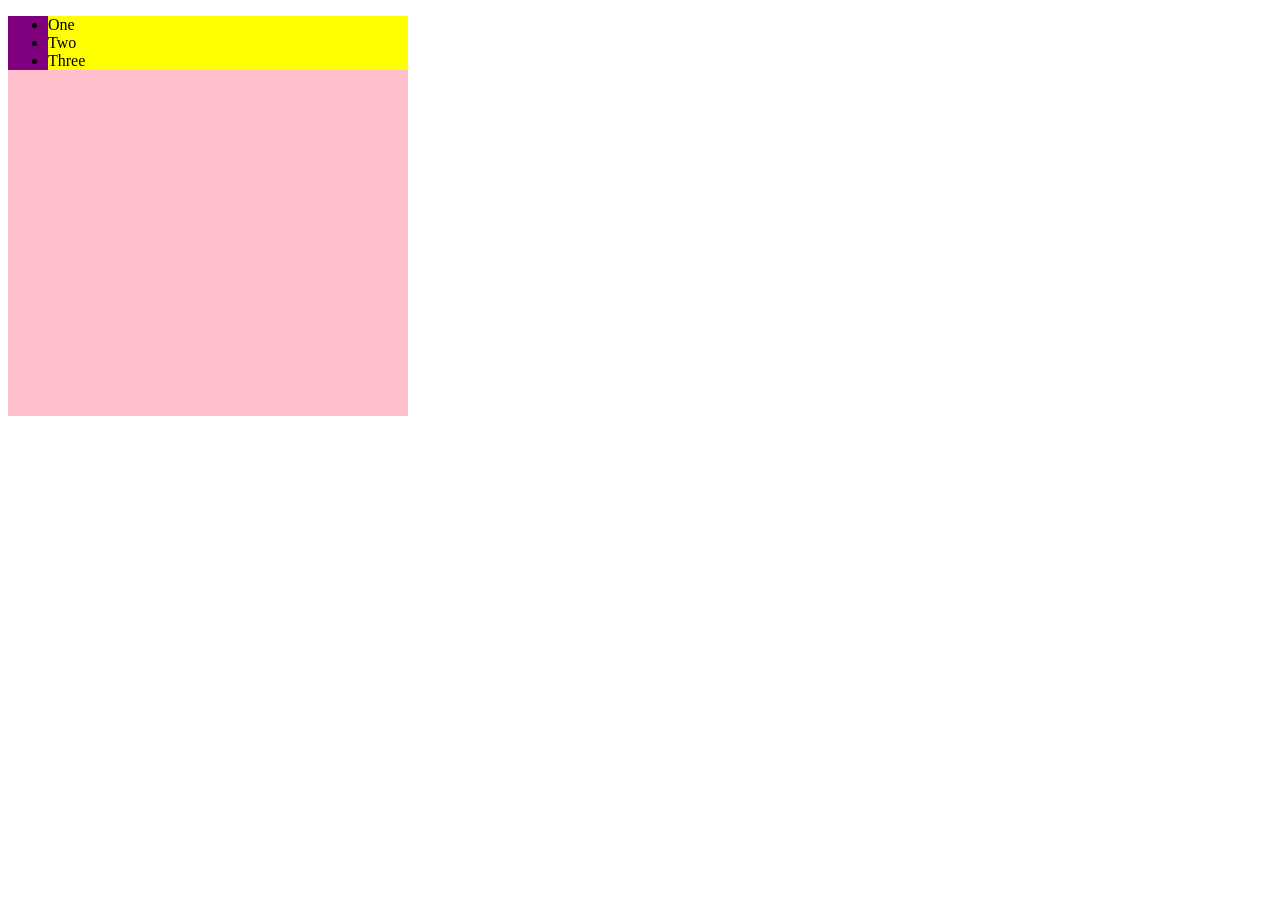
<file: mini-project/index.html>
<!DOCTYPE html>
<html lang="en">
<head>
    <meta charset="UTF-8">
    <meta name="viewport" content="width=device-width, initial-scale=1.0">
    <title>Document</title>
    <link rel="stylesheet" href="style.css">
</head>
<body>
    <div class="container">
        <ul class="list">
            <li>One</li>
            <li>Two</li>
            <li>Three</li>
        </ul>
    </div>

    <script src="01_eventBubbling.js"></script>
</body>
</html>
</file>
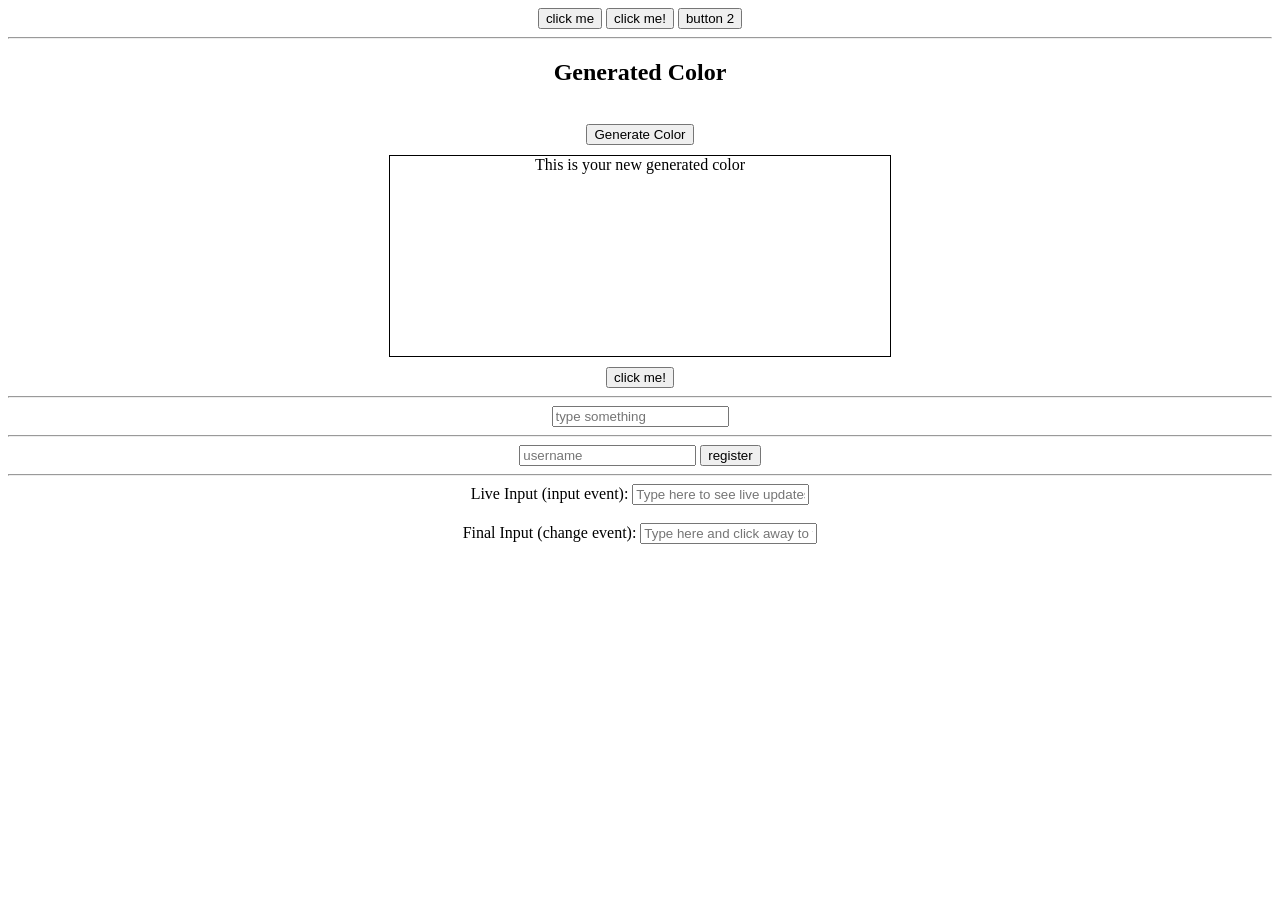
<file: Part-10/index.html>
<!DOCTYPE html>
<html lang="en">
<head>
    <meta charset="UTF-8">
    <meta name="viewport" content="width=device-width, initial-scale=1.0">
    <link rel="stylesheet" href="style.css">
    <title>Document</title>
</head>
<body>
    <button onclick="console.log('Button was clicked')">click me</button> <!-- Inline Event-->
    <button class="btn">click me!</button>
    <button class="btn2">button 2</button>

    <hr>

    <h2>Generated Color</h2>
    <br>
    <button class="colorBtn">Generate Color</button>
    <br>
    <div class="colorContainer">
        This is your new generated color
    </div>

    <button class="bt">click me!</button>

    <hr>

    <input type="text" placeholder="type something">

    <hr>

    <form action="/action">
        <input type="text" placeholder="username" class="userData">
        <button>register</button>
    </form>

    <hr>

    <!-- Input Event Example -->
    <label for="liveInput">Live Input (input event):</label>
    <input type="text" class="liveInput" placeholder="Type here to see live updates">

    <br><br>

    <!-- Change Event Example -->
    <label for="finalInput">Final Input (change event):</label>
    <input type="text" class="finalInput" placeholder="Type here and click away to trigger change">

    <script src="08_moreEvents.js"></script>
    
    <script src="01_DOMEvents.js"></script>
    <script src="02_mouseEvent.js"></script>
    <script src="03_eventListener.js"></script>
    <script src="04_activity.js"></script>
    <script src="05_thisEventListener.js"></script>
    <script src="06_keyboardEvent.js"></script>
    <script src="07_formEvent.js"></script>
</body>
</html>
</file>
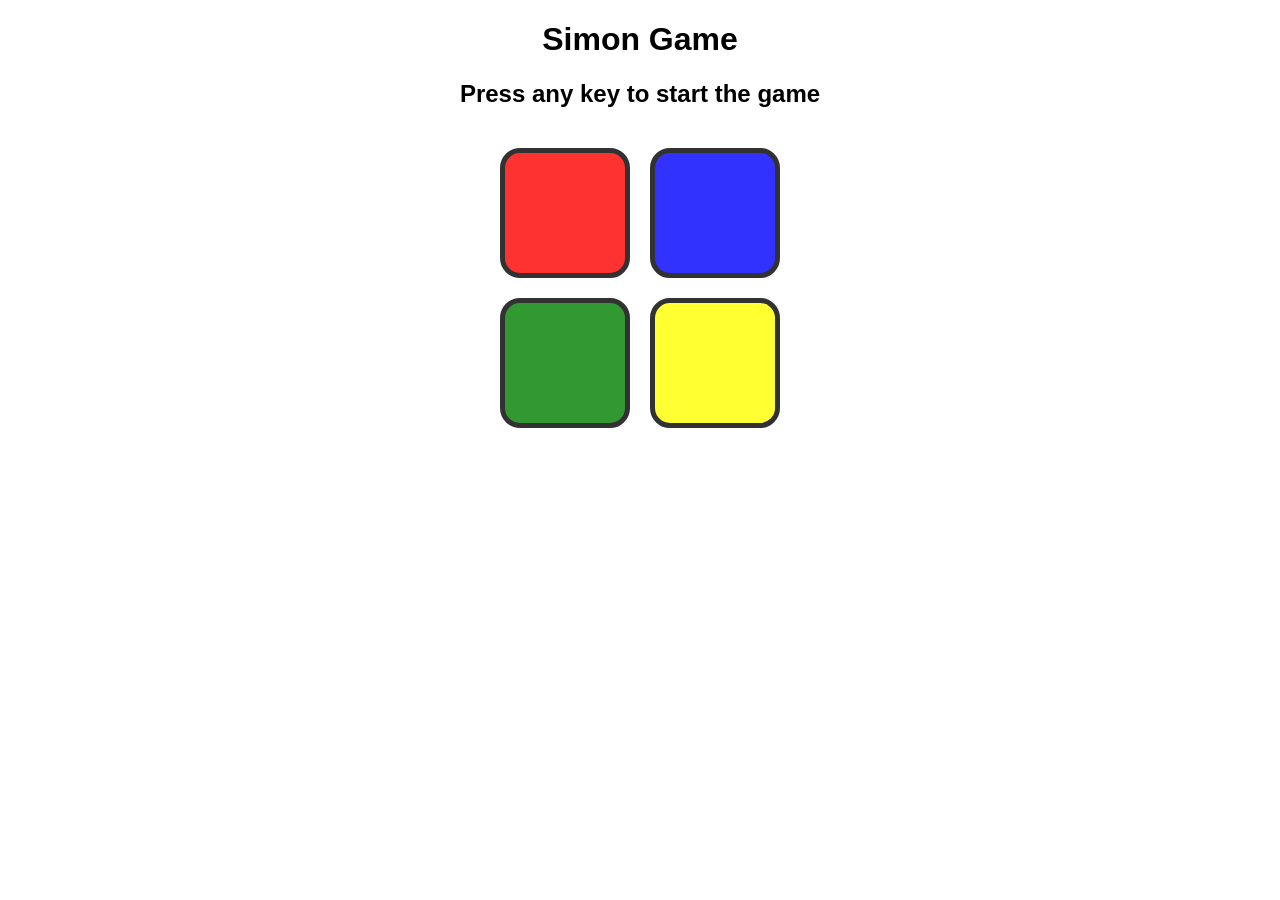
<file: mini-project/simon-say-game/index.html>
<!DOCTYPE html>
<html lang="en">
<head>
    <meta charset="UTF-8">
    <meta name="viewport" content="width=device-width, initial-scale=1.0">
    <title>Simon Say Game</title>
    <link rel="stylesheet" href="style.css">
</head>
<body>
    <h1>Simon Game</h1>
    <h2>Press any key to start the game</h2>

    <div class="btn-container">
        <div class="block-1">
            <div class="btn btn-1" style="background-color: red;">1</div>
            <div class="btn btn-2" style="background-color: blue;">2</div>
        </div>
        <div class="block-2">
            <div class="btn btn-3" style="background-color: green;">3</div>
            <div class="btn btn-4" style="background-color: yellow;">4</div>
        </div>
    </div>

    <script src="script.js"></script>
</body>
</html>
</file>
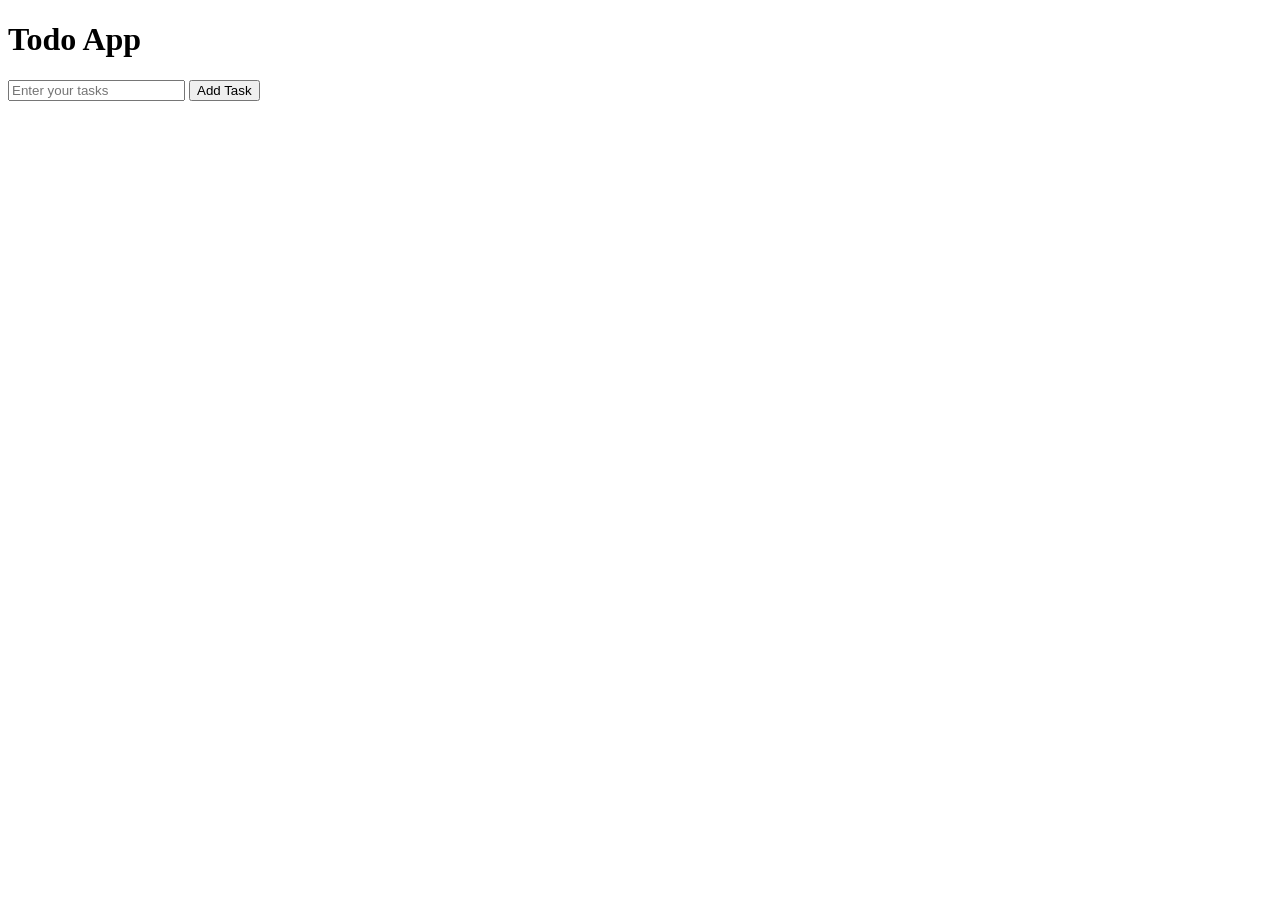
<file: mini-project/index2.html>
<!DOCTYPE html>
<html lang="en">
<head>
    <meta charset="UTF-8">
    <meta name="viewport" content="width=device-width, initial-scale=1.0">
    <title>Todo App</title>
    <link rel="stylesheet" href="https://cdnjs.cloudflare.com/ajax/libs/font-awesome/6.5.0/css/all.min.css">
    <link rel="stylesheet" href="style2.css">
</head>
<body>
    <h1>Todo App</h1>
    <input type="text" placeholder="Enter your tasks" class="inp">
    <button class="add">Add Task</button>
    <ul class="list">
        
    </ul>

    <script src="02_todoAppActivity.js"></script>
</body>
</html>
</file>
<file: mini-project/style.css>
.container {
    height: 400px;
    width: 400px;
    background-color: pink;
}

.list {
    background-color: purple;
}

li {
    background-color: yellow;
}
</file>
<file: Part-10/style.css>
body {
    text-align: center;
}

.colorContainer {
    height: 200px;
    width: 500px;
    border: solid black 1px;
    margin: 10px auto;
}
</file>
<file: mini-project/simon-say-game/style.css>
body {
  text-align: center;
  font-family: Arial, sans-serif;
}

.btn-container {
  display: flex;
  flex-direction: column;
  align-items: center;
  margin-top: 30px;
}

.block-1, .block-2 {
  display: flex;
}

.btn {
  width: 120px;
  height: 120px;
  margin: 10px;
  border-radius: 20px;
  opacity: 0.8;
  font-size: 0; /* hides numbers */
  transition: opacity 0.2s ease;
  border: 5px solid black;
}

.flash {
  opacity: 1;
  box-shadow: 0 0 35px white;
  transform: scale(1.05);
  transition: all 0.2s ease;
}
</file>
<file: mini-project/style2.css>
.delIcon {
    font-size: 14px;        
    margin-left: 10px;      
    cursor: pointer;        
}
</file>
